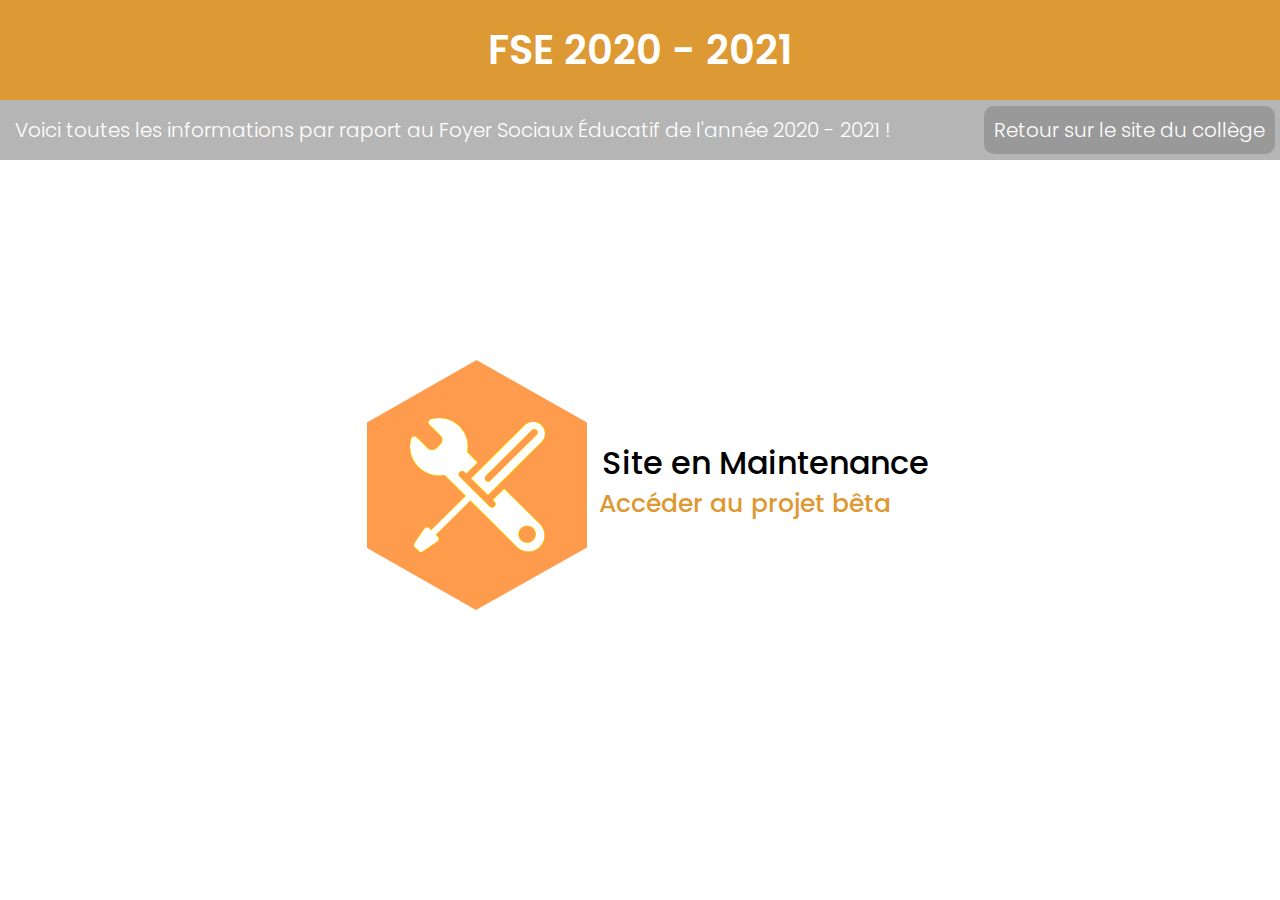
<file: index.html>
<!DOCTYPE html>
<html lang="fr-FR">
<head>
    <meta charset="UTF-8">
    <meta name="viewport" content="width=device-width, initial-scale=1.0">
    <link rel="icon" type="image/png" href="src/img/FSE.jpg">
    <title>Le FSE 2020 - 2021 | Collèges Maurice Genevoix</title>
    <link rel="stylesheet" href="css/style-maintenance.css">
</head>
<body>
    <div class="intro">
        <h1 class="titre">FSE 2020 - 2021</h1>
        <p class="textun">Voici toutes les informations par raport au Foyer Sociaux Éducatif de l'année 2020 - 2021 !</p>
        <p class="textunlienp"><a href="https://college-genevoix.fr/" class="textunlien">Retour sur le site du collège</a></p>
    </div>

    <div class="contenu">
        <div class="boxmaintenance">
            <img class="imgmaintenance" src="src/img/maintenance.jpg" alt="maintenance">
            <h1 class="textmaintenance">Site en Maintenance</h1>
        </div>
        <h1 class="buttonbeta"><a href="beta.html" target="_BLANK">Accéder au projet bêta</a></h1>

        <!-- <embed src="src/pdf/FSE 2020 compte rendue.pdf" class="embedpdfun"> -->
        <!-- <p class="compterenduepdfp"><a class="compterenduepdf" href="src/pdf/FSE 2020 compte rendue.pdf" target="_blank">Télécharger le compte rendue (PDF)</a></p> -->
    </div>
</body>
</html>
</file>
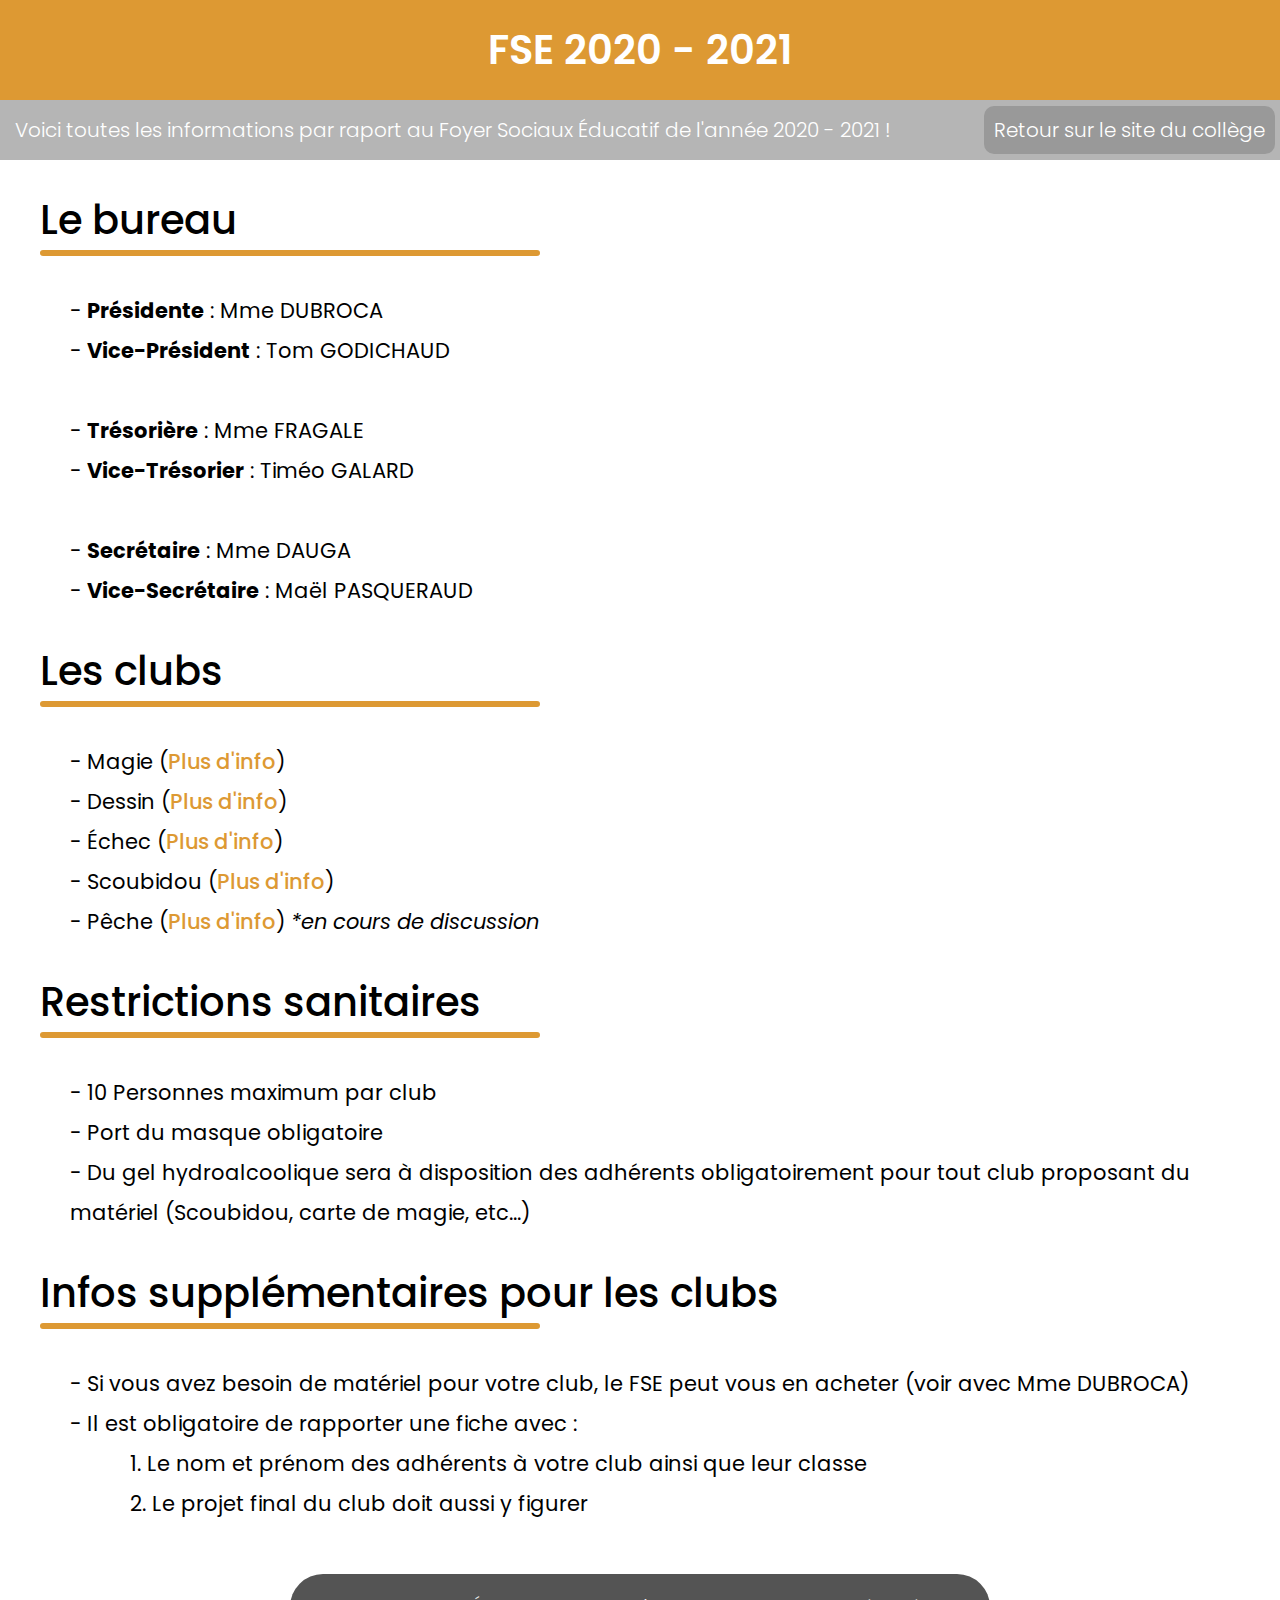
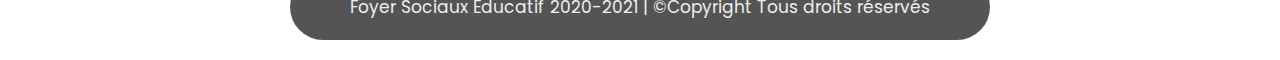
<file: beta.html>
<!DOCTYPE html>
<html lang="fr-FR">
<head>
    <meta charset="UTF-8">
    <meta name="viewport" content="width=device-width, initial-scale=1.0">
    <link rel="icon" type="image/png" href="src/img/FSE.jpg">
    <title>Le FSE 2020 - 2021 | Collèges Maurice Genevoix</title>
    <link rel="stylesheet" href="css/style.css">
</head>
<body>
    <!-- Titre -->
    <div class="intro">
        <h1 class="titre">FSE 2020 - 2021</h1>
        <p class="textun">Voici toutes les informations par raport au Foyer Sociaux Éducatif de l'année 2020 - 2021 !</p>
        <p class="textunlienp"><a href="https://college-genevoix.fr/" class="textunlien">Retour sur le site du collège</a></p>
    </div>

    <!-- Contenue de la page -->
    <div class="contenu">
        <div class="section">
            <h1 class="titre">Le bureau</h1>
            <hr>
            <p>
                - <b>Présidente</b> : Mme DUBROCA <br>
                - <b>Vice-Président</b> : Tom GODICHAUD <br><br>
                - <b>Trésorière</b> : Mme FRAGALE <br>
                - <b>Vice-Trésorier</b> : Timéo GALARD <br><br>
                - <b>Secrétaire</b> : Mme DAUGA <br>
                - <b>Vice-Secrétaire</b> : Maël PASQUERAUD
            </p>
        </div>

        <div class="section">
            <h1 class="titre">Les clubs</h1>
            <hr>
            <p>
                - Magie (<a href="info.html#magie" target="_BLANK">Plus d'info</a>) <br>
                - Dessin (<a href="info.html#dessin" target="_BLANK">Plus d'info</a>) <br>
                - Échec (<a href="info.html#echec" target="_BLANK">Plus d'info</a>) <br>
                - Scoubidou (<a href="info.html#scoubidou" target="_BLANK">Plus d'info</a>) <br>
                - Pêche (<a href="info.html#peche" target="_BLANK">Plus d'info</a>) <em>*en cours de discussion</em>
            </p>
        </div>

        <div class="section">
            <h1 class="titre">Restrictions sanitaires</h1>
            <hr>
            <p>
                - 10 Personnes maximum par club <br>
                - Port du masque obligatoire <br>
                - Du gel hydroalcoolique sera à disposition des adhérents obligatoirement pour tout club proposant du matériel (Scoubidou, carte de magie, etc...)
            </p>
        </div>

        <div class="section">
            <h1 class="titre">Infos supplémentaires pour les clubs</h1>
            <hr>
            <p>
                - Si vous avez besoin de matériel pour votre club, le FSE peut vous en acheter (voir avec Mme DUBROCA) <br>
                - Il est obligatoire de rapporter une fiche avec : <br>
                <span>1. Le nom et prénom des adhérents à votre club ainsi que leur classe</span> <br>
                <span>2. Le projet final du club doit aussi y figurer</span>
            </p>
        </div>
    </div>
    
    <!-- Fin de page -->
    <footer>
        <div class="footer-content">
            <h2>Foyer Sociaux Éducatif 2020-2021 | &copyCopyright Tous droits réservés</h2>
        </div>
    </footer>
</body>
</html>
</file>
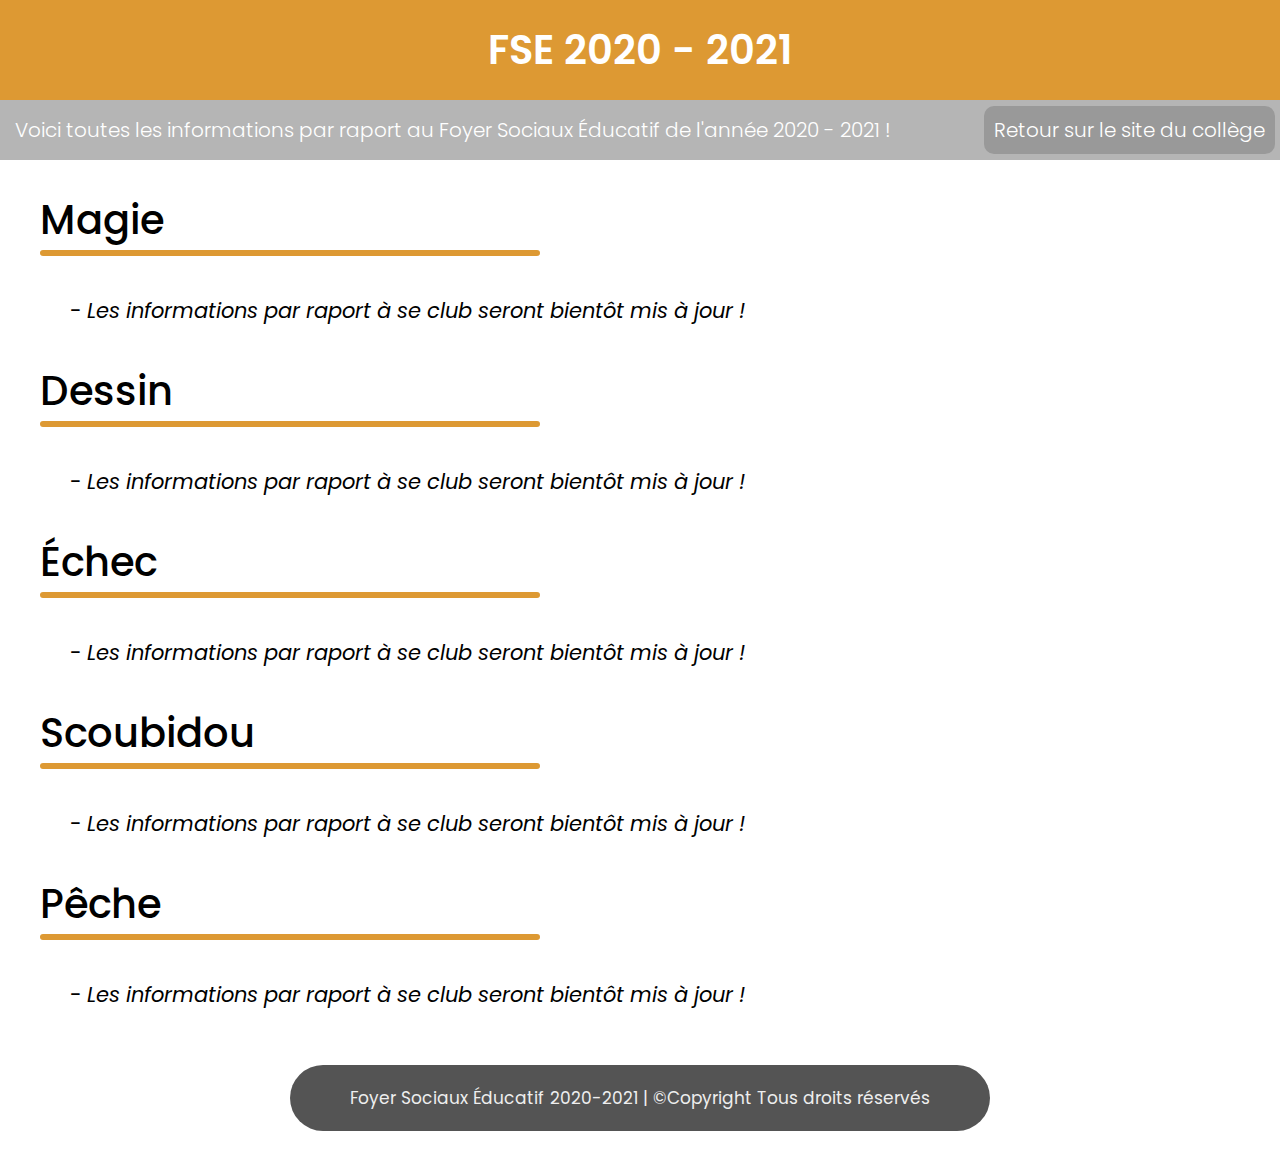
<file: info.html>
<!DOCTYPE html>
<html lang="fr-FR">
<head>
    <meta charset="UTF-8">
    <meta name="viewport" content="width=device-width, initial-scale=1.0">
    <link rel="icon" type="image/png" href="src/img/FSE.jpg">
    <link rel="stylesheet" href="css/style.css">
    <title>Toutes les infos par raport au clubs ! | FSE 2020 - 2021 | Collèges Maurice Genevoix</title>
</head>
<body>
    <!-- Titre -->
    <div class="intro">
        <h1 class="titre">FSE 2020 - 2021</h1>
        <p class="textun">Voici toutes les informations par raport au Foyer Sociaux Éducatif de l'année 2020 - 2021 !</p>
        <p class="textunlienp"><a href="https://college-genevoix.fr/" class="textunlien">Retour sur le site du collège</a></p>
    </div>

    <!-- Contenue de la page -->
    <div class="contenu">
        <div class="section">
            <div class="clubs" id="magie">
                <h1 class="titre">Magie</h1>
                <hr>
                <p>
                    - <i>Les informations par raport à se club seront bientôt mis à jour !</i>
                </p>
            </div>
        </div>
    </div>
    <div class="contenu">
        <div class="section">
            <div class="clubs" id="dessin">
                <h1 class="titre">Dessin</h1>
                <hr>
                <p>
                    - <i>Les informations par raport à se club seront bientôt mis à jour !</i>
                </p>
            </div>
        </div>
    </div>
    <div class="contenu">
        <div class="section">
            <div class="clubs" id="echec">
                <h1 class="titre">Échec</h1>
                <hr>
                <p>
                    - <i>Les informations par raport à se club seront bientôt mis à jour !</i>
                </p>
            </div>
        </div>
    </div>
    <div class="contenu">
        <div class="section">
            <div class="clubs" id="scoubidou">
                <h1 class="titre">Scoubidou</h1>
                <hr>
                <p>
                    - <i>Les informations par raport à se club seront bientôt mis à jour !</i>
                </p>
            </div>
        </div>
    </div>
    <div class="contenu">
        <div class="section">
            <div class="clubs" id="peche">
                <h1 class="titre">Pêche</h1>
                <hr>
                <p>
                    - <i>Les informations par raport à se club seront bientôt mis à jour !</i>
                </p>
            </div>
        </div>
    </div>
    
    <!-- Fin de page -->
    <footer>
        <div class="footer-content">
            <h2>Foyer Sociaux Éducatif 2020-2021 | &copyCopyright Tous droits réservés</h2>
        </div>
    </footer>
</body>
</html>
</file>
<file: css/style-maintenance.css>
@import url('https://fonts.googleapis.com/css2?family=Poppins:wght@200;300;400;500;600;700;800;900&display=swap');

html, body {
    display: table;
    height: 100%;
    width: 100%;
}

* {
    margin: 0;
    padding: 0;
    box-sizing: border-box;
    font-family: 'Poppins', sans-serif;
}

.intro .titre {
    text-align: center;
    background: #DD9933;
    color: #fff;
    padding: 20px;
    font-size: 40px;
    font-weight: 600;
}

.intro .textun {
    background: #B5B5B5;
    color: #fff;
    padding: 15px;
    font-size: 20px;
    font-weight: 300;
}

.intro .textunlienp {
    margin-top: -45px;
    float: right;
    margin-right: 5px;
    font-size: 20px;
    font-weight: 300;
}

.intro .textunlien {
    text-decoration: none;
    background: #999;
    color: #fff;
    padding: 10px;
    border-radius: 10px;
    transition: 0.3s;
}

.intro .textunlien:hover {
    background: #DD9933;
}

.contenu .boxmaintenance {
    margin-top: 200px;
    display: flex;
    height: 100%;
    justify-content: center;
    align-items: center;
}

.contenu .boxmaintenance .imgmaintenance {
    -webkit-filter : hue-rotate(272deg) saturate(25);
    filter : hue-rotate(272deg) saturate(25);
}

.contenu .boxmaintenance .textmaintenance {
    margin-top: -45px;
    font-weight: 500;
}

.contenu .buttonbeta {
    margin-top: -125px;
    margin-left: 210px;
    text-align: center;
    font-weight: 500;
    font-size: 25px;
}

.contenu .buttonbeta a {
    text-decoration: none;
    color: #DD9933
}

.contenu .buttonbeta a:hover {
    text-decoration: underline;
}
</file>
<file: css/style.css>
@import url('https://fonts.googleapis.com/css2?family=Poppins:wght@200;300;400;500;600;700;800;900&display=swap');

html, body {
    display: table;
    height: 100%;
    width: 100%;
}

* {
    margin: 0;
    padding: 0;
    box-sizing: border-box;
    font-family: 'Poppins', sans-serif;
}

/* Titre */

.intro .titre {
    text-align: center;
    background: #DD9933;
    color: #fff;
    padding: 20px;
    font-size: 40px;
    font-weight: 600;
}

.intro .textun {
    background: #B5B5B5;
    color: #fff;
    padding: 15px;
    font-size: 20px;
    font-weight: 300;
}

.intro .textunlienp {
    margin-top: -45px;
    float: right;
    margin-right: 5px;
    font-size: 20px;
    font-weight: 300;
}

.intro .textunlien {
    text-decoration: none;
    background: #999;
    color: #fff;
    padding: 10px;
    border-radius: 10px;
    transition: 0.3s;
}

.intro .textunlien:hover {
    background: #DD9933;
}

/* Contenue de la page */

/* beta.html */
/* .contenu .compterenduepdfp {
    margin: 20px;
}

.contenu .compterenduepdf {
    text-decoration: none;
    background: #DD9933;
    color: #fff;
    padding: 10px;
    border-radius: 10px;
    transition: 0.3s;
}

.contenu .compterenduepdf:hover {
    opacity: 0.7;
}

.contenu .embedpdfun {
    width: 100%;
    height: 650px;
} */

.contenu .section {
    margin: 30px 0 20px 40px;
}

.contenu .section .titre {
    font-weight: 500;
    font-size: 40px;
}

.contenu .section hr {
    border: 3px solid #DD9933;
    border-radius: 100px;
    width: 500px;
}

.contenu .section p {
    margin: 35px 0 0 30px;
    font-size: 21px;
    line-height: 40px;
}

.contenu .section p span{
    margin-left: 60px;
}

.contenu .section p a {
    text-decoration: none;
    color: #DD9933;
    font-weight: 500;
}

.contenu .section p a:hover {
    text-decoration: underline;
}

/* info.html */



/* Fin de page */

footer {
    display: table-row;
    height: 1px;
}

footer .footer-content {
    background: #545454;
    border-radius: 100px;
    text-align: center;
    width: 700px;
    margin: auto;
    margin-bottom: 20px;
    margin-top: 30px;
}

footer .footer-content h2 {
    color: #eee;
    padding: 20px;
    font-size: 17px;
    font-weight: 400;
}
</file>
